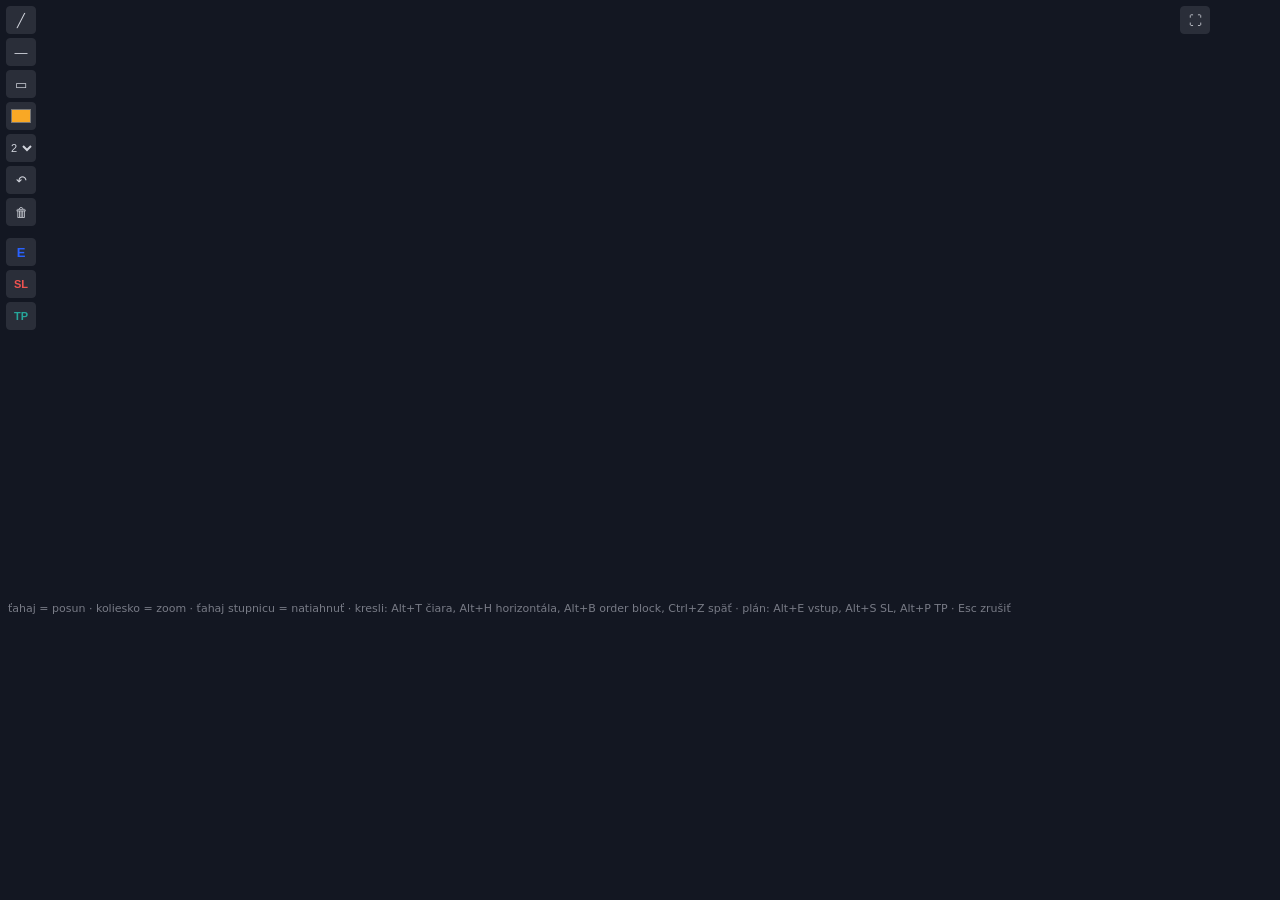
<file: ktma/chart_component/index.html>
<!doctype html>
<html><head><meta charset="utf-8">
<!-- Nexus chart: Streamlit custom component (two-way) around TradingView Lightweight Charts (Apache-2.0).
     Python sends {spec, height, rangeKey, drawings}; the chart sends back drawings and Entry/SL/TP clicks. -->
<style>
  :root { --bg: #131722; --text: #d1d4dc; --legend: rgba(19,23,34,.75); --button: #2a2e39; --border: #2a2e39; }
  html, body { margin: 0; padding: 0; background: var(--bg); font-family: -apple-system, system-ui, sans-serif; }
  #chart { position: relative; width: 100%; height: 600px; }
  #legend { position: absolute; left: 44px; top: 6px; z-index: 5; font-size: 12px; color: var(--text);
            pointer-events: none; line-height: 1.5; background: var(--legend); padding: 0 4px; }
  #legend b { font-weight: 600; }
  #help { font-size: 11px; color: #787b86; padding: 2px 8px; height: 18px; overflow: hidden; }
  .btn { width: 30px; height: 28px; padding: 0; font-size: 13px; cursor: pointer; background: var(--button);
         color: var(--text); border: 1px solid var(--border); border-radius: 4px; }
  .btn:hover { filter: brightness(1.25); }
  .btn.on { background: #2962ff; color: #fff; border-color: #2962ff; }
  #fs { position: absolute; right: 70px; top: 6px; z-index: 6; }
  #tools { position: absolute; left: 6px; top: 6px; z-index: 6; display: flex; flex-direction: column; gap: 4px; }
  #tools .sep { height: 4px; }
  #t-color { padding: 2px; }
  #t-width { font-size: 11px; }
  #t-entry { color: #2962ff; font-weight: 700; } #t-sl { color: #ef5350; font-weight: 700; font-size: 11px; }
  #t-tp { color: #26a69a; font-weight: 700; font-size: 11px; }
  #hint { position: absolute; left: 44px; top: 28px; z-index: 6; font-size: 12px; color: var(--text);
          background: var(--legend); padding: 3px 8px; border-radius: 4px; display: none; }
  html:fullscreen #chart { height: 100vh !important; }
  html:fullscreen #help { display: none; }
</style></head>
<body>
<div id="chart">
  <div id="legend"></div>
  <button id="fs" class="btn" title="Celá obrazovka (Esc = späť)">⛶</button>
  <div id="tools">
    <button id="t-trend" class="btn" title="Trendová čiara (Alt+T): klikni na začiatok a koniec">╱</button>
    <button id="t-hline" class="btn" title="Horizontálna čiara (Alt+H): klikni na cenu">―</button>
    <button id="t-ob" class="btn" title="Order block (Alt+B): klikni na dva protiľahlé rohy sviečky/zóny; box sa predĺži doprava. Pod cenou = bull OB, nad cenou = bear OB">▭</button>
    <input id="t-color" class="btn" type="color" title="Farba kresby">
    <select id="t-width" class="btn" title="Hrúbka čiary"><option>1</option><option>2</option><option>3</option><option>4</option></select>
    <button id="t-undo" class="btn" title="Späť (Ctrl+Z)">↶</button>
    <button id="t-clear" class="btn" title="Zmazať všetky kresby na tomto grafe">🗑</button>
    <div class="sep"></div>
    <button id="t-entry" class="btn" title="Nastaviť VSTUP klikom do grafu (Alt+E)">E</button>
    <button id="t-sl" class="btn" title="Nastaviť STOP LOSS klikom do grafu (Alt+S)">SL</button>
    <button id="t-tp" class="btn" title="Nastaviť TAKE PROFIT klikom do grafu (Alt+P)">TP</button>
  </div>
  <div id="hint"></div>
</div>
<div id="help">ťahaj = posun · koliesko = zoom · ťahaj stupnicu = natiahnuť · kresli: Alt+T čiara, Alt+H horizontála, Alt+B order block,
  Ctrl+Z späť · plán: Alt+E vstup, Alt+S SL, Alt+P TP · Esc zrušiť</div>

<script src="lightweight-charts-5.2.1.js"></script>
<script>
// ---- Streamlit component protocol (no build step needed) ---------------------------------------
const send = (type, data) => window.parent.postMessage(Object.assign({ isStreamlitMessage: true, type }, data), '*');
const setValue = v => send('streamlit:setComponentValue', { value: v, dataType: 'json' });
const setHeight = h => send('streamlit:setFrameHeight', { height: h });
let seq = Date.now();                      // unique per message so Python can ignore repeats

const LW = window.LightweightCharts;
const el = document.getElementById('chart');
const hint = document.getElementById('hint');
let chart = null, main = null, args = null, lastSpecKey = null, lastRangeKey = null, savedRange = null;
let drawings = [], drawObjs = [], tool = null, p1 = null, preview = null;

window.addEventListener('message', ev => {
  if (ev.data && ev.data.type === 'streamlit:render') onRender(ev.data.args);
});
send('streamlit:componentReady', { apiVersion: 1 });

function onRender(a) {
  args = a;
  const h = a.height || 600;
  el.style.height = h + 'px';
  setHeight(h + 22);
  const C = a.spec.style.colors;
  const root = document.documentElement.style;
  root.setProperty('--bg', C.bg); root.setProperty('--text', C.text); root.setProperty('--legend', C.legend);
  root.setProperty('--button', C.button); root.setProperty('--border', C.border);
  const specKey = JSON.stringify(a.spec);
  if (specKey !== lastSpecKey) {
    if (chart && a.rangeKey === lastRangeKey) savedRange = chart.timeScale().getVisibleLogicalRange();
    else savedRange = null;
    lastSpecKey = specKey; lastRangeKey = a.rangeKey;
    build(a.spec);
  }
  const incoming = a.drawings || [];
  if (JSON.stringify(incoming) !== JSON.stringify(drawings)) { drawings = incoming.slice(); paintDrawings(); }
}

// ---- chart -------------------------------------------------------------------------------------
function build(SPEC) {
  if (chart) { chart.remove(); chart = null; drawObjs = []; preview = null; }
  const ST = SPEC.style, C = ST.colors;
  chart = LW.createChart(el, {
    autoSize: true,
    layout: { background: { color: C.bg }, textColor: C.text, fontSize: 11,
              panes: { separatorColor: C.border, enableResize: true } },
    grid: { vertLines: { color: C.grid, visible: ST.grid }, horzLines: { color: C.grid, visible: ST.grid } },
    crosshair: { mode: LW.CrosshairMode.Normal },
    rightPriceScale: { borderColor: C.border, scaleMargins: { top: 0.08, bottom: 0.12 }, mode: ST.scaleMode },
    timeScale: { borderColor: C.border, timeVisible: true, secondsVisible: false, rightOffset: 8 },
    handleScale: { axisPressedMouseMove: { time: true, price: true }, mouseWheel: true, pinch: true,
                   axisDoubleClickReset: { time: true, price: true } },
    handleScroll: { mouseWheel: false, pressedMouseMove: true, horzTouchDrag: true, vertTouchDrag: false },
  });
  if (ST.series === 'line') {
    main = chart.addSeries(LW.LineSeries, { color: ST.up, lineWidth: Math.max(2, ST.line_width) });
    main.setData(SPEC.candles.map(c => ({ time: c.time, value: c.close })));
  } else if (ST.series === 'bar') {
    main = chart.addSeries(LW.BarSeries, { upColor: ST.up, downColor: ST.down, thinBars: false });
    main.setData(SPEC.candles);
  } else {
    main = chart.addSeries(LW.CandlestickSeries, { upColor: ST.up, downColor: ST.down, borderVisible: false,
                                                    wickUpColor: ST.up, wickDownColor: ST.down });
    main.setData(SPEC.candles);
  }
  const byTime = new Map(SPEC.candles.map(c => [c.time, c]));
  const quiet = { priceLineVisible: false, lastValueVisible: false, crosshairMarkerVisible: false,
                  autoscaleInfoProvider: () => null };
  for (const o of SPEC.overlays) {
    chart.addSeries(LW.LineSeries, { ...quiet, color: o.color, lineWidth: ST.line_width, lineStyle: o.style || 0 })
         .setData(o.data);
  }
  for (const g of SPEC.segments) {
    chart.addSeries(LW.LineSeries, { ...quiet, color: g.color, lineWidth: g.width, lineStyle: g.style }).setData(g.data);
  }
  if (SPEC.position) {
    const P = SPEC.position;
    const zone = (value, color) => chart.addSeries(LW.BaselineSeries, { ...quiet,
        baseValue: { type: 'price', price: P.entry },
        topFillColor1: color, topFillColor2: color, bottomFillColor1: color, bottomFillColor2: color,
        topLineColor: 'rgba(0,0,0,0)', bottomLineColor: 'rgba(0,0,0,0)', lineWidth: 1 })
      .setData(P.times.map(t => ({ time: t, value })));
    zone(P.tp, P.profit); zone(P.sl, P.loss);
  }
  if (SPEC.markers.length) LW.createSeriesMarkers(main, SPEC.markers);
  for (const p of SPEC.priceLines) {
    main.createPriceLine({ price: p.price, color: p.color, lineWidth: p.width || 1,
                           lineStyle: p.style === undefined ? 2 : p.style, axisLabelVisible: true, title: p.title });
  }
  if (SPEC.volume) {
    const v = chart.addSeries(LW.HistogramSeries, { priceFormat: { type: 'volume' }, priceScaleId: 'vol',
                                                    priceLineVisible: false, lastValueVisible: false });
    v.priceScale().applyOptions({ scaleMargins: { top: 0.82, bottom: 0 } });
    v.setData(SPEC.volume);
  }
  let pane = 1;
  if (SPEC.panes.rsi) {
    const r = chart.addSeries(LW.LineSeries, { color: ST.rsi_color, lineWidth: ST.line_width, priceLineVisible: false }, pane);
    r.setData(SPEC.panes.rsi.data);
    for (const lvl of SPEC.panes.rsi.levels)
      r.createPriceLine({ price: lvl, color: '#5d606b', lineWidth: 1, lineStyle: 2, axisLabelVisible: true, title: '' });
    pane++;
  }
  if (SPEC.panes.macd) {
    chart.addSeries(LW.HistogramSeries, { priceLineVisible: false, lastValueVisible: false }, pane).setData(SPEC.panes.macd.hist);
    chart.addSeries(LW.LineSeries, { color: ST.macd_line_color, lineWidth: ST.line_width, priceLineVisible: false,
                                     lastValueVisible: false }, pane).setData(SPEC.panes.macd.macd);
    chart.addSeries(LW.LineSeries, { color: ST.macd_signal_color, lineWidth: ST.line_width, priceLineVisible: false,
                                     lastValueVisible: false }, pane).setData(SPEC.panes.macd.signal);
  }
  const panes = chart.panes();
  if (panes.length > 1) { panes[0].setStretchFactor(5); for (let i = 1; i < panes.length; i++) panes[i].setStretchFactor(1); }

  // legend
  const legend = document.getElementById('legend');
  const fmt = x => (x === undefined ? '–' : x.toFixed(2));
  const esc = x => String(x).replace(/[&<>]/g, c => ({ '&': '&amp;', '<': '&lt;', '>': '&gt;' }[c]));
  const last = SPEC.candles[SPEC.candles.length - 1];
  const show = d => {
    if (!d) { legend.innerHTML = ''; return; }
    const col = d.close >= d.open ? ST.up : ST.down;
    const notes = (SPEC.notes || {})[String(d.time)] || [];
    legend.innerHTML = `O <b style="color:${col}">${fmt(d.open)}</b> H <b style="color:${col}">${fmt(d.high)}</b> ` +
                       `L <b style="color:${col}">${fmt(d.low)}</b> C <b style="color:${col}">${fmt(d.close)}</b>` +
                       notes.map(x => `<br>${esc(x)}`).join('');
  };
  show(last);
  chart.subscribeCrosshairMove(p => { show((p && p.time !== undefined && byTime.get(p.time)) || last); onMove(p); });

  const ts = chart.timeScale();
  if (savedRange) ts.setVisibleLogicalRange(savedRange);
  else if (SPEC.focus) ts.setVisibleLogicalRange(SPEC.focus);
  else ts.fitContent();
  paintDrawings();
}

// ---- drawing + plan tools ----------------------------------------------------------------------
const colorEl = document.getElementById('t-color'), widthEl = document.getElementById('t-width');
try {
  const pref = JSON.parse(localStorage.getItem('nexus-draw-style') || '{"color":"#f9a825","width":2}');
  colorEl.value = pref.color; widthEl.value = String(pref.width);
} catch (e) { colorEl.value = '#f9a825'; widthEl.value = '2'; }
const savePref = () => { try { localStorage.setItem('nexus-draw-style',
  JSON.stringify({ color: colorEl.value, width: +widthEl.value })); } catch (e) {} };
colorEl.oninput = savePref; widthEl.onchange = savePref;

const quietDraw = { priceLineVisible: false, lastValueVisible: false, crosshairMarkerVisible: false,
                    autoscaleInfoProvider: () => null };
function paintDrawings() {
  if (!chart) return;
  drawObjs.forEach(o => o.series ? chart.removeSeries(o.series)
                                 : o.prim ? main.detachPrimitive(o.prim) : main.removePriceLine(o.line));
  drawObjs = [];
  for (const d of drawings) {
    if (d.type === 'trend') {
      const s = chart.addSeries(LW.LineSeries, { ...quietDraw, color: d.color, lineWidth: d.width });
      try { s.setData([{ time: d.t1, value: d.p1 }, { time: d.t2, value: d.p2 }]); drawObjs.push({ series: s }); }
      catch (e) { chart.removeSeries(s); }      // drawn on another window/timeframe range
    } else if (d.type === 'hline') {
      drawObjs.push({ line: main.createPriceLine({ price: d.p1, color: d.color, lineWidth: d.width, lineStyle: 0,
                                                   axisLabelVisible: true, title: '' }) });
    } else if (d.type === 'ob') {
      const prim = new BoxPrimitive(d); main.attachPrimitive(prim); drawObjs.push({ prim });
    }
  }
}

// Order block: a box from (t1, p1) to (t2, p2), extended to the right edge, coloured by side.
class BoxPrimitive {
  constructor(d) { this.d = d; const self = this; this.view = { zOrder: () => 'bottom', renderer: () => self }; }
  attached({ chart, series, requestUpdate }) { this.chart = chart; this.series = series; this.requestUpdate = requestUpdate; }
  detached() { this.chart = null; }
  update(d) { this.d = d; if (this.requestUpdate) this.requestUpdate(); }
  paneViews() { return [this.view]; }
  updateAllViews() {}
  draw(target) {
    const d = this.d; if (!this.chart || !d) return;
    const ts = this.chart.timeScale();
    const x1 = ts.timeToCoordinate(d.t1), y1 = this.series.priceToCoordinate(d.p1), y2 = this.series.priceToCoordinate(d.p2);
    if (x1 == null || y1 == null || y2 == null) return;
    const col = obColor(d);
    target.useBitmapCoordinateSpace(({ context: ctx, bitmapSize, horizontalPixelRatio: hr, verticalPixelRatio: vr }) => {
      const x = Math.round(x1 * hr), w = (d.t2 != null && !d.extend ? (ts.timeToCoordinate(d.t2) ?? x1) * hr : bitmapSize.width) - x;
      const y = Math.round(Math.min(y1, y2) * vr), h = Math.max(1, Math.round(Math.abs(y2 - y1) * vr));
      ctx.fillStyle = col + '2e'; ctx.fillRect(x, y, w, h);
      ctx.strokeStyle = col; ctx.lineWidth = Math.max(1, (d.width || 1) * hr); ctx.strokeRect(x, y, w, h);
      ctx.fillStyle = col; ctx.font = `${Math.round(10 * vr)}px sans-serif`; ctx.textBaseline = 'top';
      ctx.fillText(d.side === 'bull' ? 'Bull OB' : 'Bear OB', x + 4 * hr, y + 2 * vr);
    });
  }
}
function obColor(d) { const ST = args.spec.style; return (d.side === 'bull' ? ST.up : ST.down).slice(0, 7); }
function lastClose() { const b = main.data().at(-1) || {}; return b.close ?? b.value; }
function pushDrawings() { paintDrawings(); setValue({ kind: 'drawings', drawings, seq: ++seq }); }
const LABELS = { trend: 'Trendová čiara: klikni na začiatok', hline: 'Horizontála: klikni na cenu',
                 ob: 'Order block: klikni na prvý roh (napr. high/low sviečky)',
                 entry: 'VSTUP: klikni na cenu', sl: 'STOP LOSS: klikni na cenu', tp: 'TAKE PROFIT: klikni na cenu' };
function setTool(t) {
  tool = t; p1 = null;
  if (preview) { preview.series ? chart.removeSeries(preview.series) : main.detachPrimitive(preview.prim); preview = null; }
  for (const id of ['trend', 'hline', 'ob', 'entry', 'sl', 'tp'])
    document.getElementById('t-' + id).classList.toggle('on', t === id);
  hint.style.display = t ? 'block' : 'none';
  hint.textContent = t ? LABELS[t] + ' (Esc = zrušiť)' : '';
}
function point(param) {
  if (!param || !param.point || !chart) return null;
  const time = param.time !== undefined ? param.time : chart.timeScale().coordinateToTime(param.point.x);
  const price = main.coordinateToPrice(param.point.y);
  return price == null ? null : { time, price: Math.round(price * 100) / 100 };
}
function onClick(param) {
  if (!tool) return;
  const p = point(param);
  if (!p) return;
  if (tool === 'entry' || tool === 'sl' || tool === 'tp') {
    setValue({ kind: 'plan', field: tool, price: p.price, seq: ++seq }); setTool(null); return;
  }
  const style = { color: colorEl.value, width: +widthEl.value };
  if (tool === 'hline') { drawings.push({ type: 'hline', p1: p.price, ...style }); pushDrawings(); setTool(null); return; }
  if (p.time == null) return;
  if (!p1) { p1 = p; hint.textContent = (tool === 'ob' ? 'Order block: klikni na protiľahlý roh'
                                                        : 'Trendová čiara: klikni na koniec') + ' (Esc = zrušiť)'; return; }
  if (tool === 'ob') { drawings.push(obFrom(p1, p, style)); setTool(null); pushDrawings(); return; }
  if (p.time === p1.time) return;
  const [a, b] = p.time > p1.time ? [p1, p] : [p, p1];
  drawings.push({ type: 'trend', t1: a.time, p1: a.price, t2: b.time, p2: b.price, ...style });
  setTool(null); pushDrawings();
}
function obFrom(a, b, style) {
  const top = Math.max(a.price, b.price), bottom = Math.min(a.price, b.price);
  return { type: 'ob', t1: Math.min(a.time, b.time), t2: Math.max(a.time, b.time), p1: top, p2: bottom, extend: true,
           side: (top + bottom) / 2 <= lastClose() ? 'bull' : 'bear', width: style.width };
}
// Own click handler: LWC's subscribeClick drops clicks that follow a crosshair move with a preview drawn.
el.addEventListener('click', e => {
  if (!tool || !chart || e.target.closest('#tools, #fs')) return;
  const r = el.getBoundingClientRect(), x = e.clientX - r.left, y = e.clientY - r.top;
  if (x > chart.timeScale().width() || y > chart.panes()[0].getHeight()) return;
  onClick({ point: { x, y } });
});
function onMove(param) {
  if ((tool !== 'trend' && tool !== 'ob') || !p1) return;
  const p = point(param);
  if (!p || p.time == null) return;
  if (tool === 'ob') {
    const d = obFrom(p1, p, { width: +widthEl.value });
    if (!preview) { preview = { prim: new BoxPrimitive(d) }; main.attachPrimitive(preview.prim); }
    else preview.prim.update(d);
    return;
  }
  if (p.time === p1.time) return;
  if (!preview) preview = { series: chart.addSeries(LW.LineSeries, { ...quietDraw, color: colorEl.value,
                                                                     lineWidth: +widthEl.value, lineStyle: 2 }) };
  const [a, b] = p.time > p1.time ? [p1, p] : [p, p1];
  preview.series.setData([{ time: a.time, value: a.price }, { time: b.time, value: b.price }]);
}
for (const id of ['trend', 'hline', 'ob', 'entry', 'sl', 'tp'])
  document.getElementById('t-' + id).onclick = () => setTool(tool === id ? null : id);
document.getElementById('t-undo').onclick = () => { if (drawings.length) { drawings.pop(); pushDrawings(); } };
document.getElementById('t-clear').onclick = () => {
  if (drawings.length && confirm('Zmazať všetky kresby na tomto grafe?')) { drawings = []; pushDrawings(); } };
document.addEventListener('keydown', e => {
  const k = { KeyT: 'trend', KeyH: 'hline', KeyB: 'ob', KeyE: 'entry', KeyS: 'sl', KeyP: 'tp' }[e.code];
  if (e.altKey && k) { e.preventDefault(); setTool(k); }
  else if (e.key === 'Escape') setTool(null);
  else if ((e.ctrlKey || e.metaKey) && e.code === 'KeyZ' && drawings.length) { e.preventDefault(); drawings.pop(); pushDrawings(); }
});
document.getElementById('fs').onclick = () => {
  if (document.fullscreenElement) document.exitFullscreen();
  else document.documentElement.requestFullscreen().catch(() => {});
};
</script>
</body></html>
</file>
